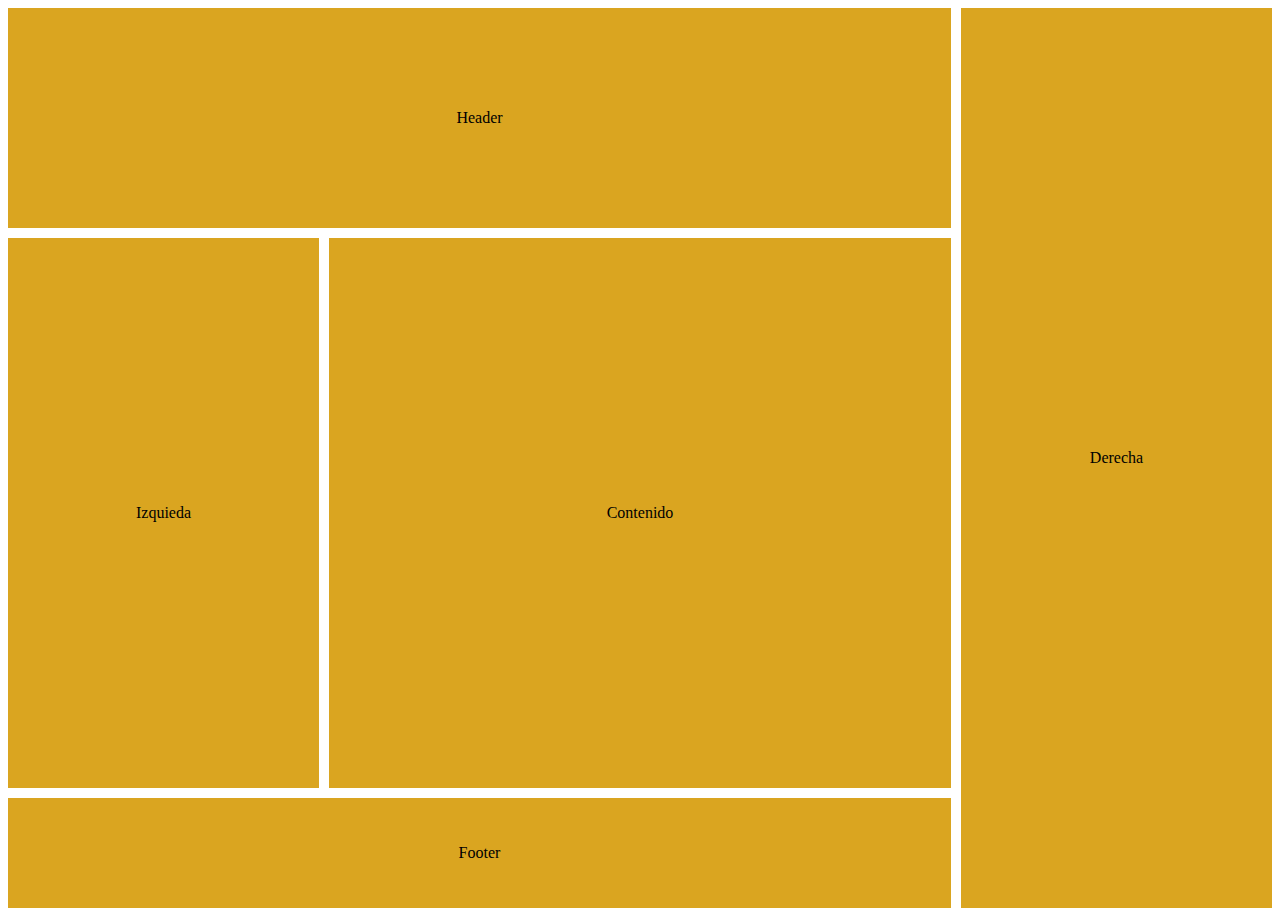
<file: Grid Posicion Nombre/index.html>
<!DOCTYPE html>
<html lang="en">
<head>
  <meta charset="UTF-8">
  <meta http-equiv="X-UA-Compatible" content="IE=edge">
  <meta name="viewport" content="width=device-width, initial-scale=1.0">
  <title>Grid</title>
  <link rel="stylesheet" href="css/main.css">
</head>
<body>
<main>
  <header>Header</header>
  <aside>Izquieda</aside>
  <article>Contenido</article>
  <aside>Derecha</aside>
  <footer>Footer</footer>
</main>
</body>
</html>
</file>
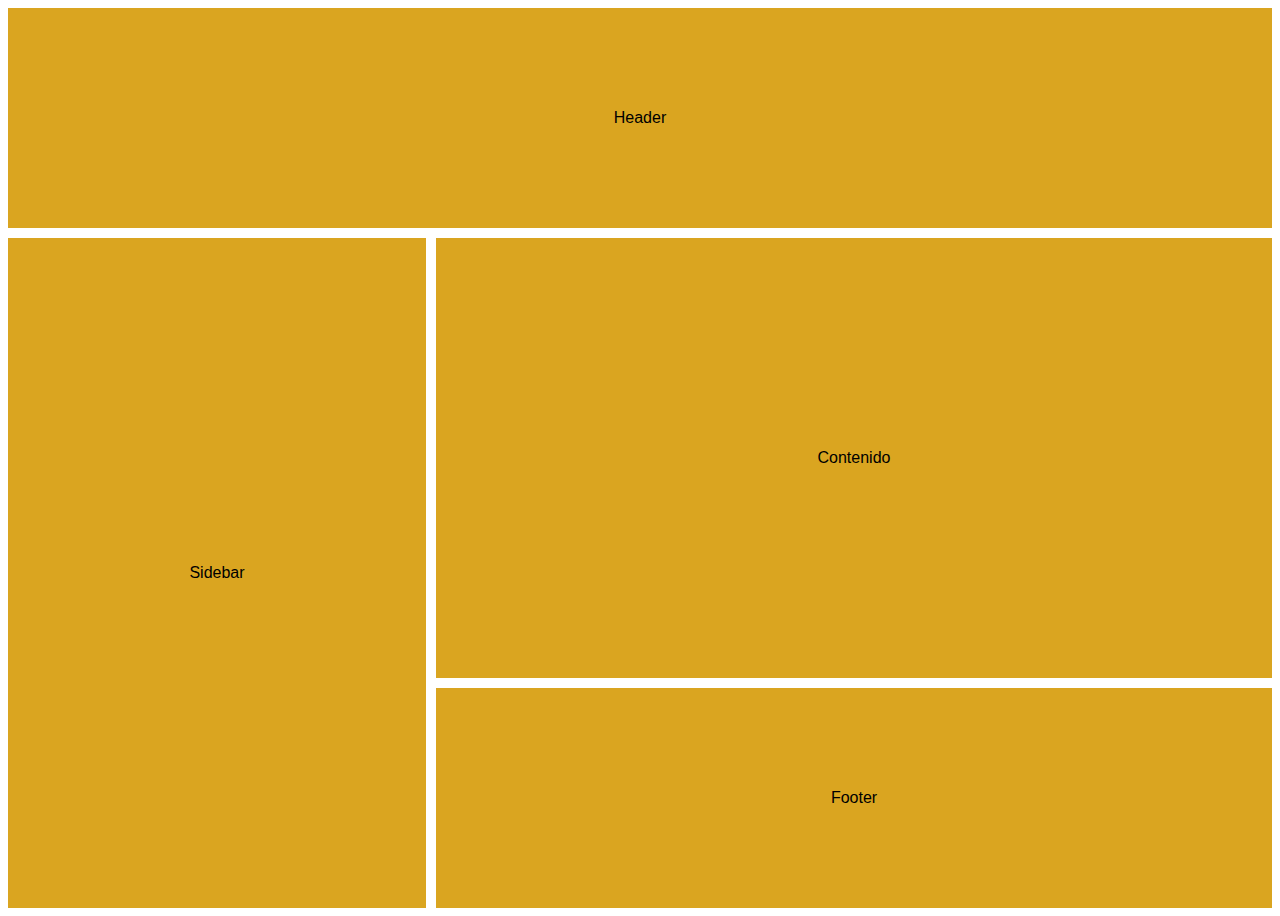
<file: GridStart-End/index.html>
<!DOCTYPE html>
<html lang="en">
<head>
    <meta charset="UTF-8">
    <title>GRID</title>
    <link rel="stylesheet" href="css/main.css">
</head>
<body>
<main>
    <header> Header</header>
    <aside>Sidebar</aside>
    <article>Contenido</article>
    <footer>Footer</footer>
</main>
</body>
</html>
</file>
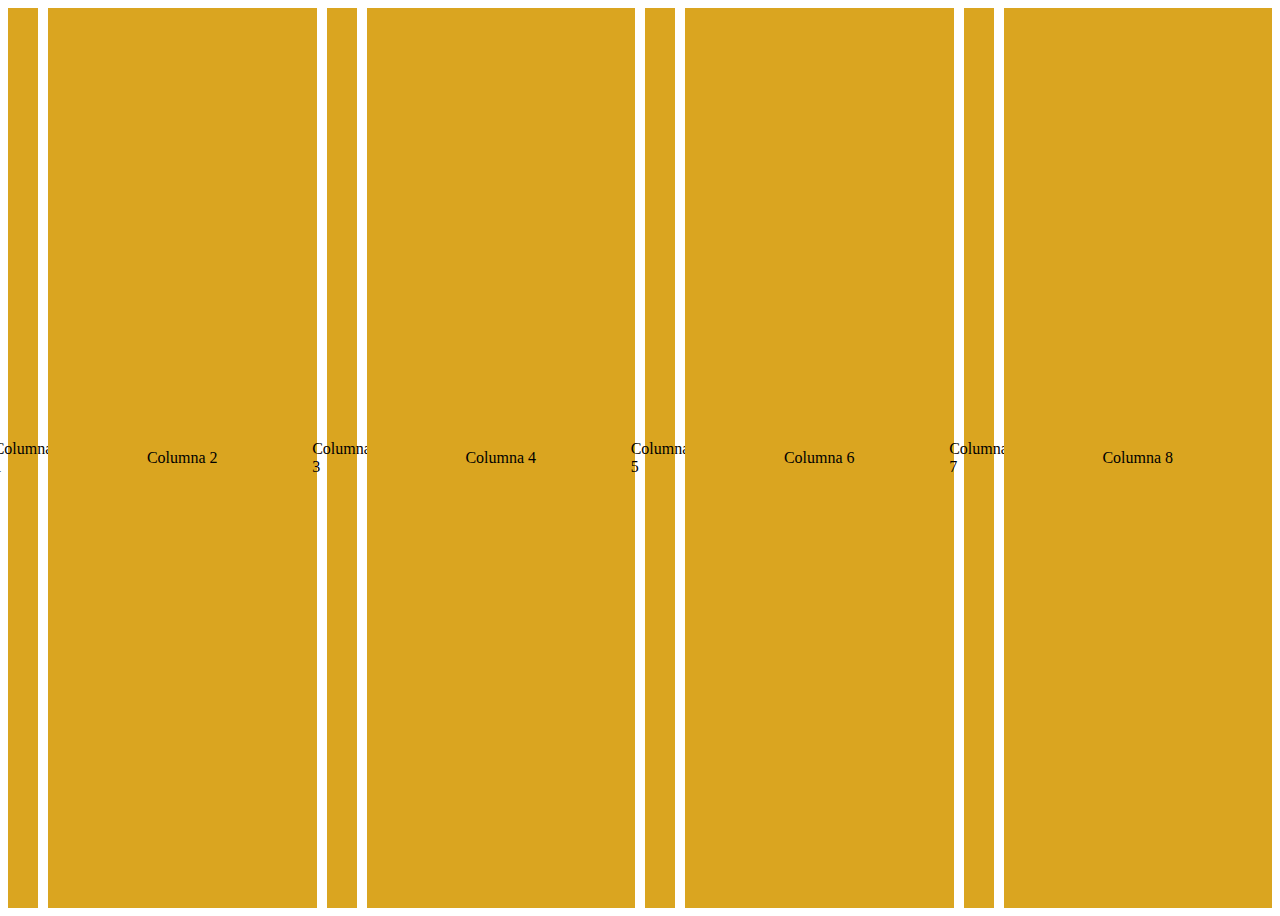
<file: Limites con MinMax/index.html>
<!DOCTYPE html>
<html lang="en">
<head>
    <meta charset="UTF-8">
    <title>GRID</title>
    <link rel="stylesheet" href="style.css">
</head>
<body>
<main>
    <div>Columna 1</div>
    <div>Columna 2</div>
    <div>Columna 3</div>
    <div>Columna 4</div>
    <div>Columna 5</div>
    <div>Columna 6</div>
    <div>Columna 7</div>
    <div>Columna 8</div>
</main>
</body>
</html>
</file>
<file: Grid Posicion Nombre/css/main.css>
main {
    display: grid;
    height: 100vh;
    grid-gap: 10px;
    /* Especificar posicion de las areas */
    grid-template-areas:
    "header header derecha"
    "izquierda contenido derecha"
    "footer footer derecha";
    grid-template-columns: 1fr 2fr 1fr;
    grid-template-rows: 2fr 5fr 1fr;
}

main > * {
    background-color: goldenrod;
    display: flex;
    justify-content: center;
    align-items: center;
}

@media ( max-width: 500px) {
    main {
        grid-template-areas:
    "header "
    "izquierda "
    "contenido "
    "derecha "
    "footer ";
    }
}

/* Nombrar las areas */

header {
    grid-area: header
}

aside:first-of-type {
    grid-area: izquierda;
}

article {
    grid-area: contenido;
}

aside:last-of-type {
    grid-area: derecha;
}

footer {
    grid-area: footer;
}
</file>
<file: GridStart-End/css/main.css>
main {
    display: grid;
    height: 100vh;
    grid-gap: 10px;
    grid-template-columns:
        [sidebar-start] 1fr
        [sidebar-end contenido-start] 2fr
        [contenido-end];

    grid-template-rows:
        [header-start] 1fr
        [header-end contenido-start] 2fr
        [contenido-end footer-start] 1fr
        [footer-end];
}

main > * {
    font-family: sans-serif;
    background-color: goldenrod;
    display: flex;
    justify-content: center;
    align-items: center;
}

header {
    grid-column: sidebar-start / contenido-end;
}
aside{
    grid-row: header-end / footer-end;
}
footer {
    grid-column: contenido-start / contenido-end;
}
</file>
<file: Limites con MinMax/style.css>
main {
    height: 100vh;
    display: grid;
    grid-gap: 10px;
    grid-template-columns:
            repeat(4, 30px minmax(10%, 1fr));
}

div {
    display: flex;
    justify-content: center;
    align-items: center;
    background-color: goldenrod;
}
</file>
